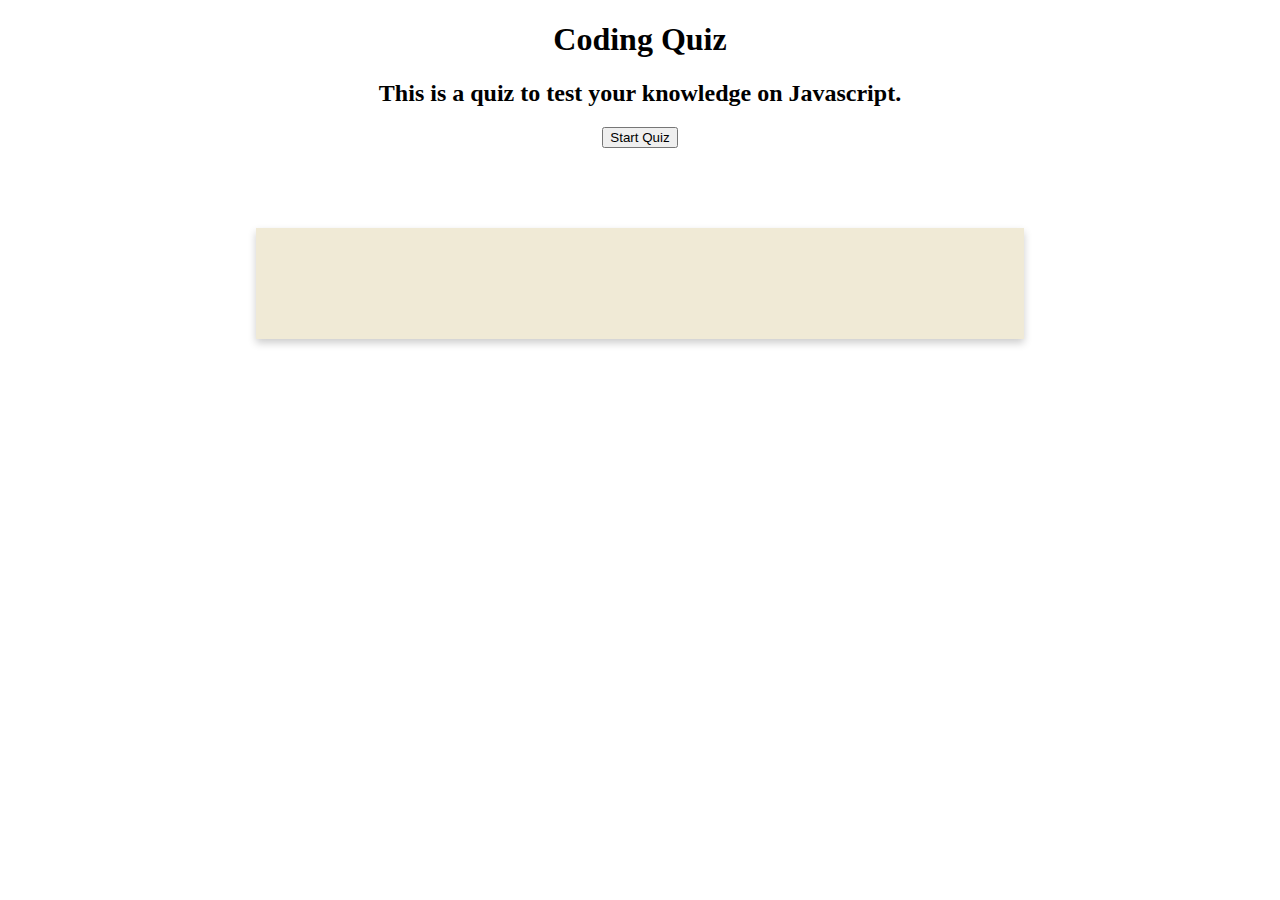
<file: index.html>
<!DOCTYPE html>
<html lang="en">
<head>
    <meta charset="UTF-8">
    <meta http-equiv="X-UA-Compatible" content="IE=edge">
    <meta name="viewport" content="width=device-width, initial-scale=1.0">
    <title>Javascript Quiz</title>
    <link rel="stylesheet" href="assets/css/style.css"/>

</head>
<body>
    <header>
        <h1>Coding Quiz</h1>
        <h2>This is a quiz to test your knowledge on Javascript.</h2>
    </header>
    <div id="start">
        <button id="startBtn">Start Quiz</button>
    </div>

    <main class="box">
        <h2 id="questionArea"></h2>
        <ul id="buttons"></ul>
        <h2 class="time" style="text-align:center;"></h2>
    </main>
    <script src="assets/js/script.js"></script>
</body>
</html>
</file>
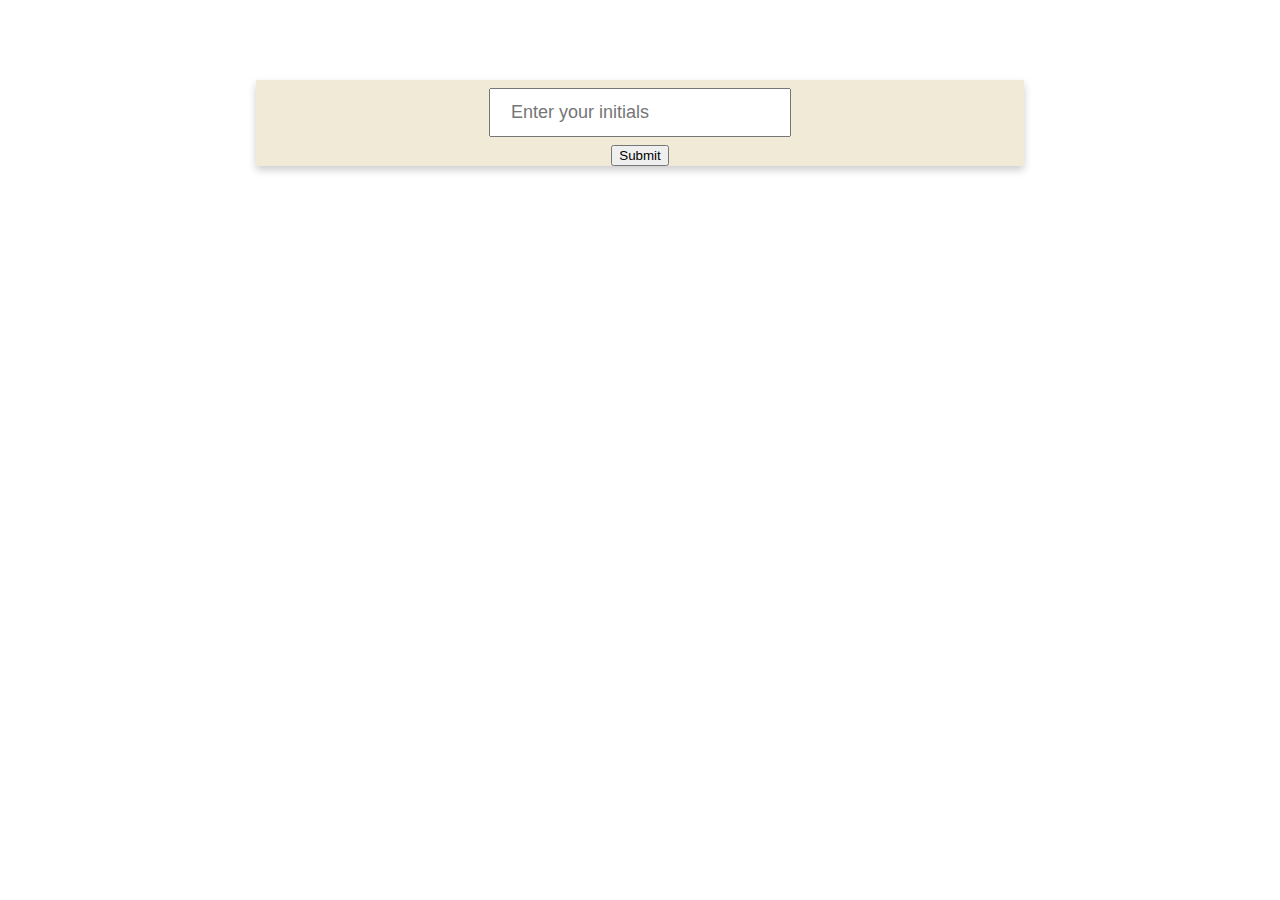
<file: result.html>
<!DOCTYPE html>
<html lang="en">
<head>
    <meta charset="UTF-8">
    <meta http-equiv="X-UA-Compatible" content="IE=edge">
    <meta name="viewport" content="width=device-width, initial-scale=1.0">
    <title>Document</title>
    <link rel="stylesheet" href="assets/css/style.css"/>
</head>
<body id="resultBody">
    <header>
        <h1></h1>
    </header>
    <main class="box">
        <form id="form">
        <input type="text" id="inputField" placeholder="Enter your initials" />
        <button id="submit">Submit</button> 
        </form> 
        <div id="navBtns">
            <button id="goBack">Go back</button>
            <button id="clear">Clear</button>
        </div>

    </main>
    
    <script src="assets/js/result.js"></script>
</body>
</html>
</file>
<file: assets/css/style.css>
/* Centers the header */
header {
  text-align: center;
}
/* Centers the h1 header inside header */
header h1 {
  text-align: center;
}
/* 
  Makes the container for each list that represents each answer choice a flexbox
  and puts each button on a separate line
*/
#buttons {
  display: flex;
  flex-direction: column;
}

/* Adds a margin of 5px to each list
   Makes each list float to the left
   Deletes the bullet points in front of each list
   Centers the text within each list
   Sets the background color of each list
   Adds a margin of 30px to the right of each list
   Makes each list 150px wide
   Sets the line height for each list */
#buttons li {
  margin-bottom: 5px;
  float: left;
  list-style: none;
  text-align: center;
  background-color: #333333;
  margin-right: 30px;
  width: 150px;
  line-height: 60px;
}

/* Changes the text and background colors for each list when the mouse hovers over it */
#buttons li:hover {
  text-decoration: none;
  color: #000000;
  background-color: #33b5e5;
}

/* Centers the start button */
#start {
  display: flex;
  justify-content: center;
  align-items: center;
}

/* For the result page */

/* Configures the container for the form element */
.box {
  display: flex;
  flex-direction: column;
  justify-content: center;
  align-items: center;
  margin: 80px auto;
  text-align: center;
  box-shadow: 0 4px 8px 0 rgba(0, 0, 0, 0.2);
  transition: 0.3s;
  width: 60vw;
  background-color: #f0ead6;
}

/* Configures the input field of the form element */
input {
  width: 80%;
  padding: 12px 20px;
  margin: 8px 20px;
  box-sizing: border-box;
  font-size: 18px;
}

/* Sets the container for the clear and goBack buttons to be a flexbox
   and sets its flex-direction to row so those two buttons appear on the same line */
#navBtns {
  display: flex;
  flex-direction: row;
}
</file>
